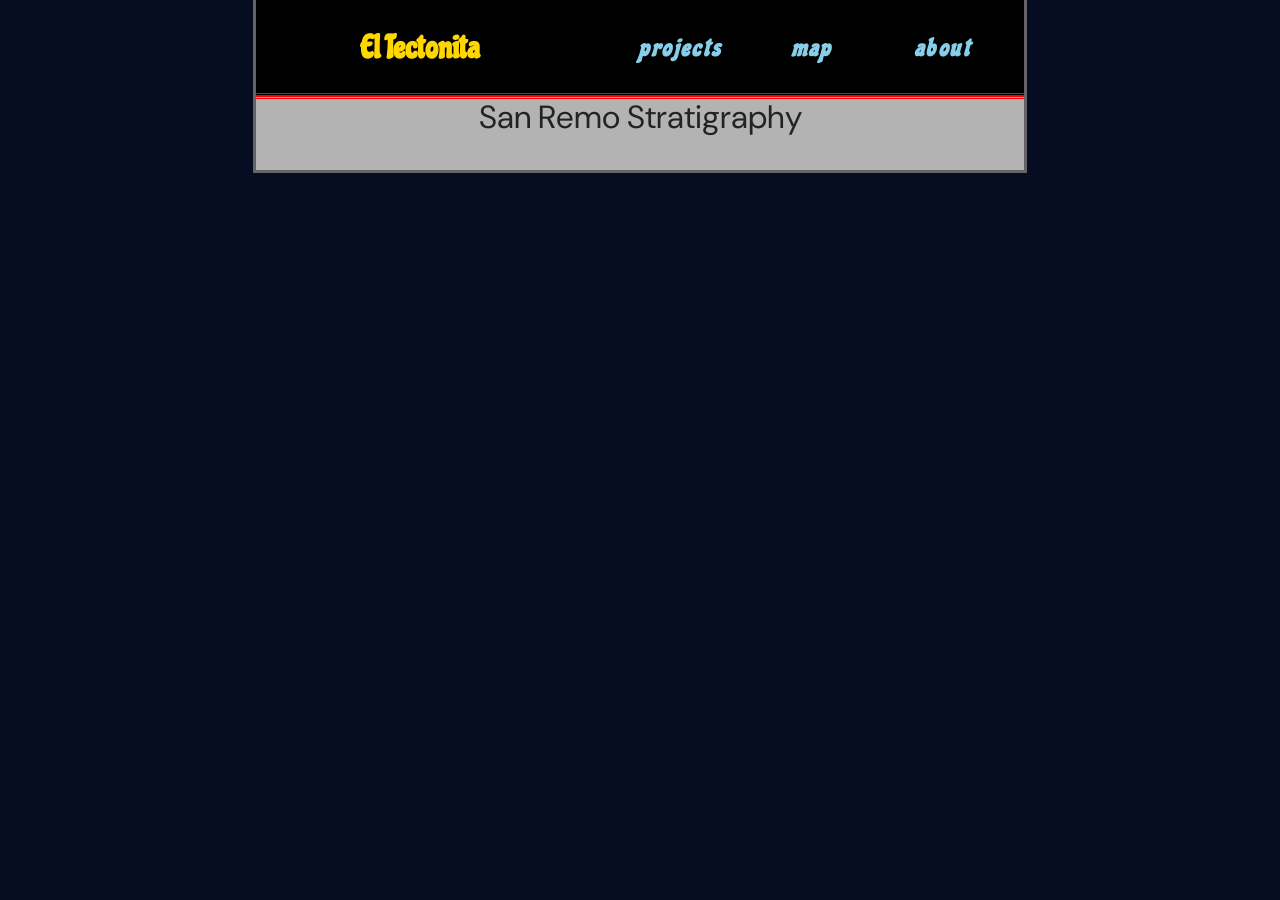
<file: index_sr.html>
<!DOCTYPE html>
<!--[if lt IE 7]>      <html class="no-js lt-ie9 lt-ie8 lt-ie7"> <![endif]-->
<!--[if IE 7]>         <html class="no-js lt-ie9 lt-ie8"> <![endif]-->
<!--[if IE 8]>         <html class="no-js lt-ie9"> <![endif]-->
<!--[if gt IE 8]>      <html class="no-js"> <!--<![endif]-->
<html>
    <head>
        <meta charset="utf-8">
        <meta http-equiv="X-UA-Compatible" content="IE=edge">
            <title></title>
        <!-- FONT: Chicle -->
        <link rel="preconnect" href="https://fonts.googleapis.com">
        <link rel="preconnect" href="https://fonts.gstatic.com" crossorigin>
        <link href="https://fonts.googleapis.com/css2?family=Anaheim:wght@400..800&family=Chicle&display=swap" rel="stylesheet">
        <!-- FONT: DM Sans -->
        <link rel="preconnect" href="https://fonts.googleapis.com">
        <link rel="preconnect" href="https://fonts.gstatic.com" crossorigin>
        <link href="https://fonts.googleapis.com/css2?family=DM+Sans:ital,opsz,wght@0,9..40,100..1000;1,9..40,100..1000&display=swap" rel="stylesheet">
        <!-- idk what this is for: -->
        <meta name="description" content="">
        <meta name="viewport" content="width=device-width, initial-scale=1">
        <!-- CSS Stylesheet: -->
        <link rel="stylesheet" href="styles_sr.css">
    </head>
    <body>
        <!--[if lt IE 7]>
            <p class="browsehappy">You are using an <strong>outdated</strong> browser. Please <a href="#">upgrade your browser</a> to improve your experience.</p>
        <![endif]-->
        <div id="page">
            <div id="pageheader">
                <!-- <h1>El Fry's<br>Portfolio</h1> -->
                <h1 id="logo">El Tectonita</h1>
                <h2 class="headerlink">projects</h2>  
                <h2 class="headerlink">map</h2>
                <h2 class="headerlink">about</h2>
            </div>
            
            <div id="banner">
                
            </div>
            <h1 class="dm-sans">San Remo Stratigraphy</h1>
        </div>

        
        <!-- <script src="" async defer></script> -->
    </body>
</html>
</file>
<file: styles_sr.css>
/* --------------------------------- */
/*        INITIAL STATES AND         */
/*          LARGE CONTAINERS         */
/* --------------------------------- */

* {
    margin: 0;
    padding: 0;
    box-sizing: border-box;
    /* border: 1px dashed black; */
}

.dm-sans {
    font-family: "DM Sans", sans-serif;
    font-optical-sizing: auto;
    /* weight from 100-1000 */
    font-weight: 400; 
    font-style: normal;
}

.chicle{
    font-family: "Chicle";
    letter-spacing: 0.1rem;
}

.itallics{
    font-style: italic;
}

@property --body-color {
    syntax: "<color>";
    inherits: false;
    /* initial-value: rgb(200, 200, 200); */
    initial-value: rgb(35, 35, 35);
}


body{
    width: 100vw;
    /* height: 100vh; */
    overflow-x: hidden;
    /* overflow-y: auto; */
    /* position: sticky; */
    display: flex;
    justify-content: center;
    /* align-items: center; */
    background-color: #060c22;
    /* background-color: #656468; */
    
}

#page {
    overflow: auto;
    /* margin: 2rem; */
    width: 60%;
    min-width: 600px;
    background-color: hsl(0, 0%, 70%);
    /* background-color: rgb(40, 40, 40); */
    outline: medium solid rgb(100, 100, 100);
    padding: 2rem;
    color: var(--body-color);
}



/* -------------------------- */
/*        PAGE HEADER         */
/* -------------------------- */

#pageheader {
    margin: -2rem; 
    /* Margin at -2rem to span the whole page */
    margin-bottom: 2rem;
    padding: 1rem 1rem 1rem 1rem;

    /* width: 100%; */
    min-height: 6rem;
    background-color: black;
    align-items: center;
    display: flex;
    font-family: "Chicle";

    .headerlink {
        flex: 1;
        /* border: thin solid rgb(100,100,100,0.4); */
        color: skyblue;
        /* color: rgb(150, 150, 255); */
        font-style: italic;
        text-align: center;
        /* width: 15%; */
        padding: 0;
        font-family: "Chicle";
        letter-spacing: 0.1em; 
        font-size: 1.5rem;
        
    }
    #logo{
        flex: 2;
        color: gold;
        padding: 0 4rem 0 1rem;
        
    }
}


/* -------------------------- */
/*        PAGE CONTENTS       */
/* -------------------------- */

#banner {
    margin: -2rem -2rem 1rem; 
    /* margin Top, sides, bottom */
    outline: double red;
    justify-items: center;
    align-items: center;
}

#page h1{
    text-align: center;
    font-size: 2em;
}
</file>
